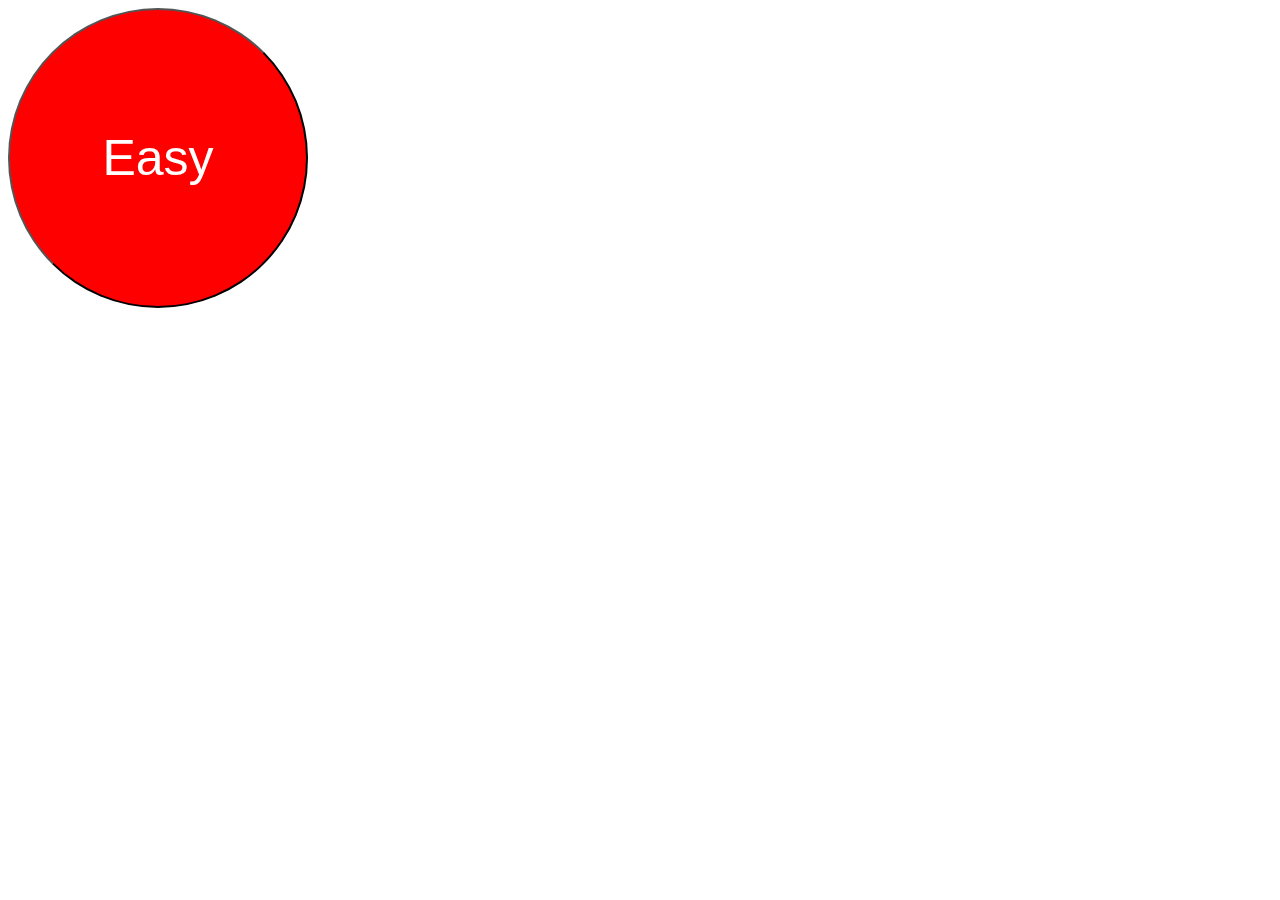
<file: that_was_easy/index.html>
<!DOCTYPE html>
<head>
    <title>That Was Easy</title>
    <link href="style.css" rel="stylesheet">
</head>
<body>
    <button id="easy">Easy</button>
    
    <script src="https://code.jquery.com/jquery-2.2.3.min.js"> </script>
    <script src= "main.js"></script>
</body>
</file>
<file: that_was_easy/style.css>
#easy{
    width: 300px;
    height: 300px;
    border-radius:150px;
    border-color:black;
    background-color: red;
    font-size: 50px;
    color:white;
}
</file>
